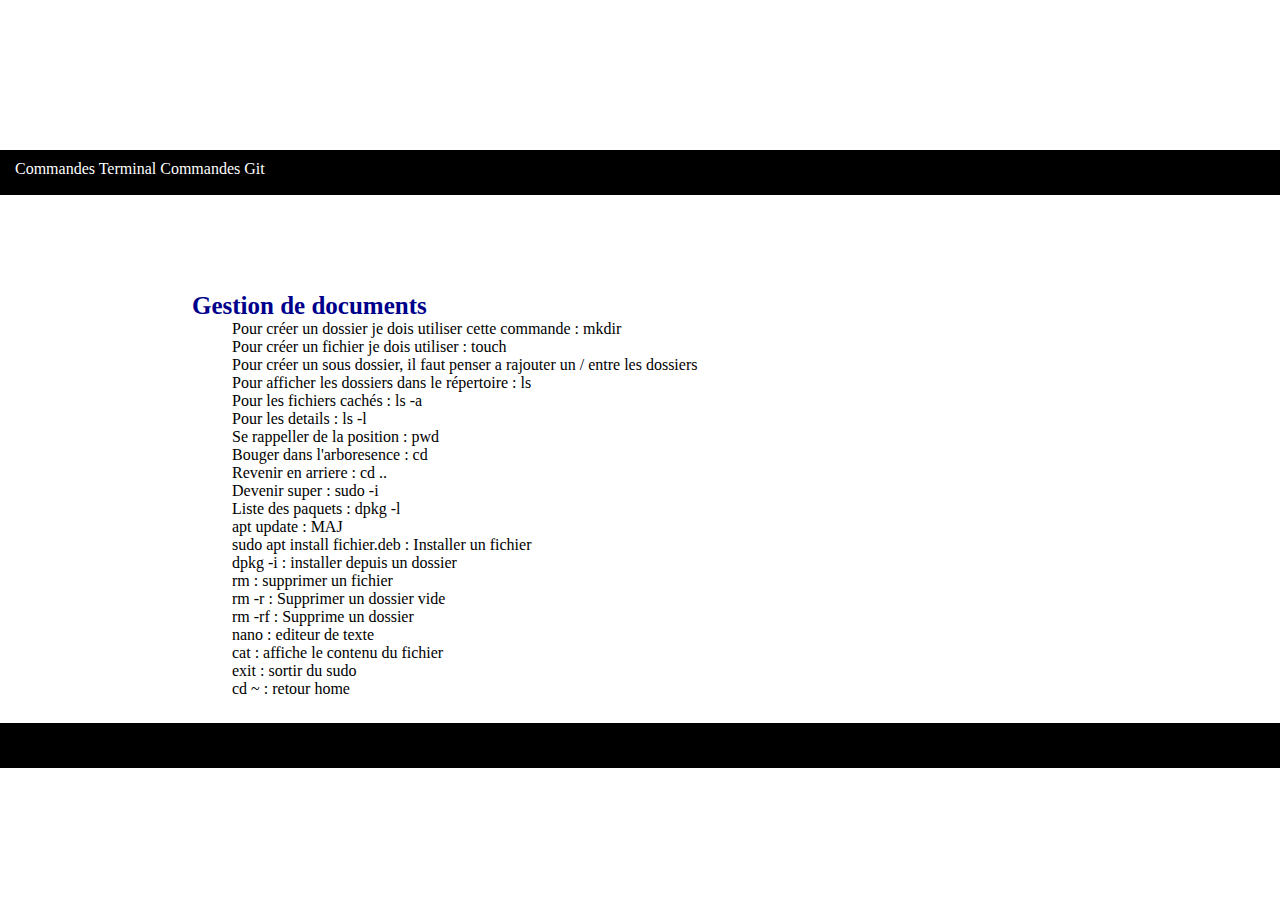
<file: index.html>
<!DOCTYPE html>
<html>

<head>
  <meta charset="utf-8">
  <link rel="stylesheet" href="assets/css/style.css">
  <title>Mon Mémento</title>
</head>

<body>
  <div id="header"></div>

  <div id="nav"> <a href="#container"> Commandes Terminal </a>  <a href="git.html"> Commandes Git</a> </div>


  <div id="principal">
  
    <pre><code></code></pre>
    </br>
    </br>
    </br>
    <div id="container">


      <h2>Gestion de documents</h2>
      <p>
        <ul>
          <li> Pour créer un dossier je dois utiliser cette commande : mkdir </li>
          <li>Pour créer un fichier je dois utiliser : touch</li>
          <li>Pour créer un sous dossier, il faut penser a rajouter un / entre les dossiers</li>
          <li>Pour afficher les dossiers dans le répertoire : ls</li>
          <li>Pour les fichiers cachés : ls -a</li>
          <li>Pour les details : ls -l</li>
          <li>Se rappeller de la position : pwd</li>
          <li>Bouger dans l'arboresence : cd</li>
          <li>Revenir en arriere : cd ..</li>
          <li>Devenir super : sudo -i</li>
          <li>Liste des paquets : dpkg -l</li>
          <li>apt update : MAJ</li>
          <li>sudo apt install fichier.deb : Installer un fichier</li>
          <li>dpkg -i : installer depuis un dossier</li>
          <li>rm : supprimer un fichier</li>
          <li>rm -r : Supprimer un dossier vide</li>
          <li>rm -rf : Supprime un dossier </li>
          <li>nano : editeur de texte</li>
          <li>cat : affiche le contenu du fichier</li>
          <li> exit : sortir du sudo </li>
          <li> cd ~ : retour home </li>
        </ul>


      </p>

    </div>

  </div>


  <div id="footer">
  </div>


</body>

</html>
</file>
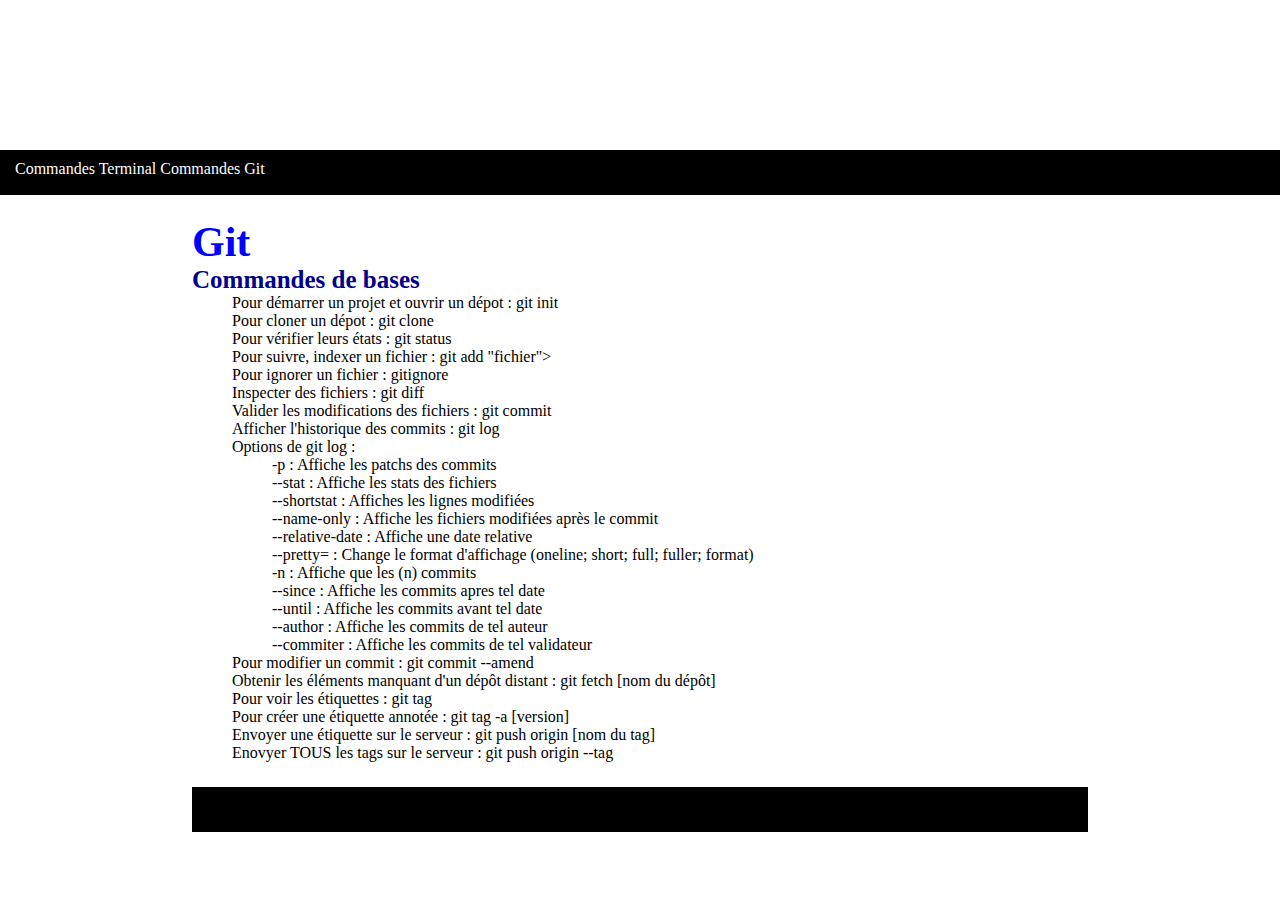
<file: git.html>
<!DOCTYPE html>
<html>

<head>
  <meta charset="utf-8">
  <link rel="stylesheet" href="assets/css/style.css">
  <title>Mon Mémento</title>
</head>

<body>
  <div id="header"></div>




  <div id="nav"> <a href="index.html"> Commandes Terminal </a>  <a href="git.html"> Commandes Git</a>   </div>



  <div id="principal">
    <div id="containergit">
      <h1>Git</h1>

      <h2>Commandes de bases</h2>
      <p>
        <ul>

          <li> Pour démarrer un projet et ouvrir un dépot : git init </li>
          <li>Pour cloner un dépot : git clone</li>
          <li>Pour vérifier leurs états : git status</li>
          <li>Pour suivre, indexer un fichier : git add "fichier"> </li>
          <li>Pour ignorer un fichier : gitignore</li>
          <li>Inspecter des fichiers : git diff</li>
          <li>Valider les modifications des fichiers : git commit</li>
          <li> Afficher l'historique des commits : git log </li>
          <li> Options de git log :
            <ul>
              <li> -p : Affiche les patchs des commits </li>
              <li> --stat : Affiche les stats des fichiers</li>
              <li> --shortstat : Affiches les lignes modifiées</li>
              <li> --name-only : Affiche les fichiers modifiées après le commit</li>
              <li> --relative-date : Affiche une date relative</li>
              <li> --pretty=
                <format> : Change le format d'affichage (oneline; short; full; fuller; format)</li>
              <li> -n : Affiche que les (n) commits</li>
              <li> --since : Affiche les commits apres tel date</li>
              <li> --until : Affiche les commits avant tel date</li>
              <li> --author : Affiche les commits de tel auteur</li>
              <li> --commiter : Affiche les commits de tel validateur</li>
            </ul>
          </li>
          <li>Pour modifier un commit : git commit --amend</li>
          <li>Obtenir les éléments manquant d'un dépôt distant : git fetch [nom du dépôt]</li>
          <li>Pour voir les étiquettes : git tag</li>
          <li>Pour créer une étiquette annotée : git tag -a [version]</li>
          <li>Envoyer une étiquette sur le serveur : git push origin [nom du tag]</li>
          <li>Enovyer TOUS les tags sur le serveur : git push origin --tag</li>

        </ul>

      </p>

    </div>
    <div id="footer">
    </div>


  </body>

  </html>
</file>
<file: assets/css/style.css>
*{margin: auto; padding: auto;}

h1 {color : blue; font-size: 42px; }
h2 {color : darkblue; font-size: 25px;}
p{font-size : 15px; text-align: justify;}
ul{text-decoration: none; list-style: none;}



#header{background-image: url(http://img.hebus.com/hebus_2013/03/14/1363278425_22901.jpg);height:150px; background-position: -14em 86%; background-repeat: no-repeat;}
#nav{background-color: black; height: 25px; padding-top: 10px; padding-bottom: 10px; padding-left: 15px;}
#nav a {text-decoration: none; color:white;}
#nav a:hover{text-decoration: underline; font-size: 18px;}
#principal{width: 70%; margin-top: 23px;}
#footer {height: 45px; background-color: #000; margin-top: 25px; z-index: 10;}
#container {margin-top: 20px;}
</file>
